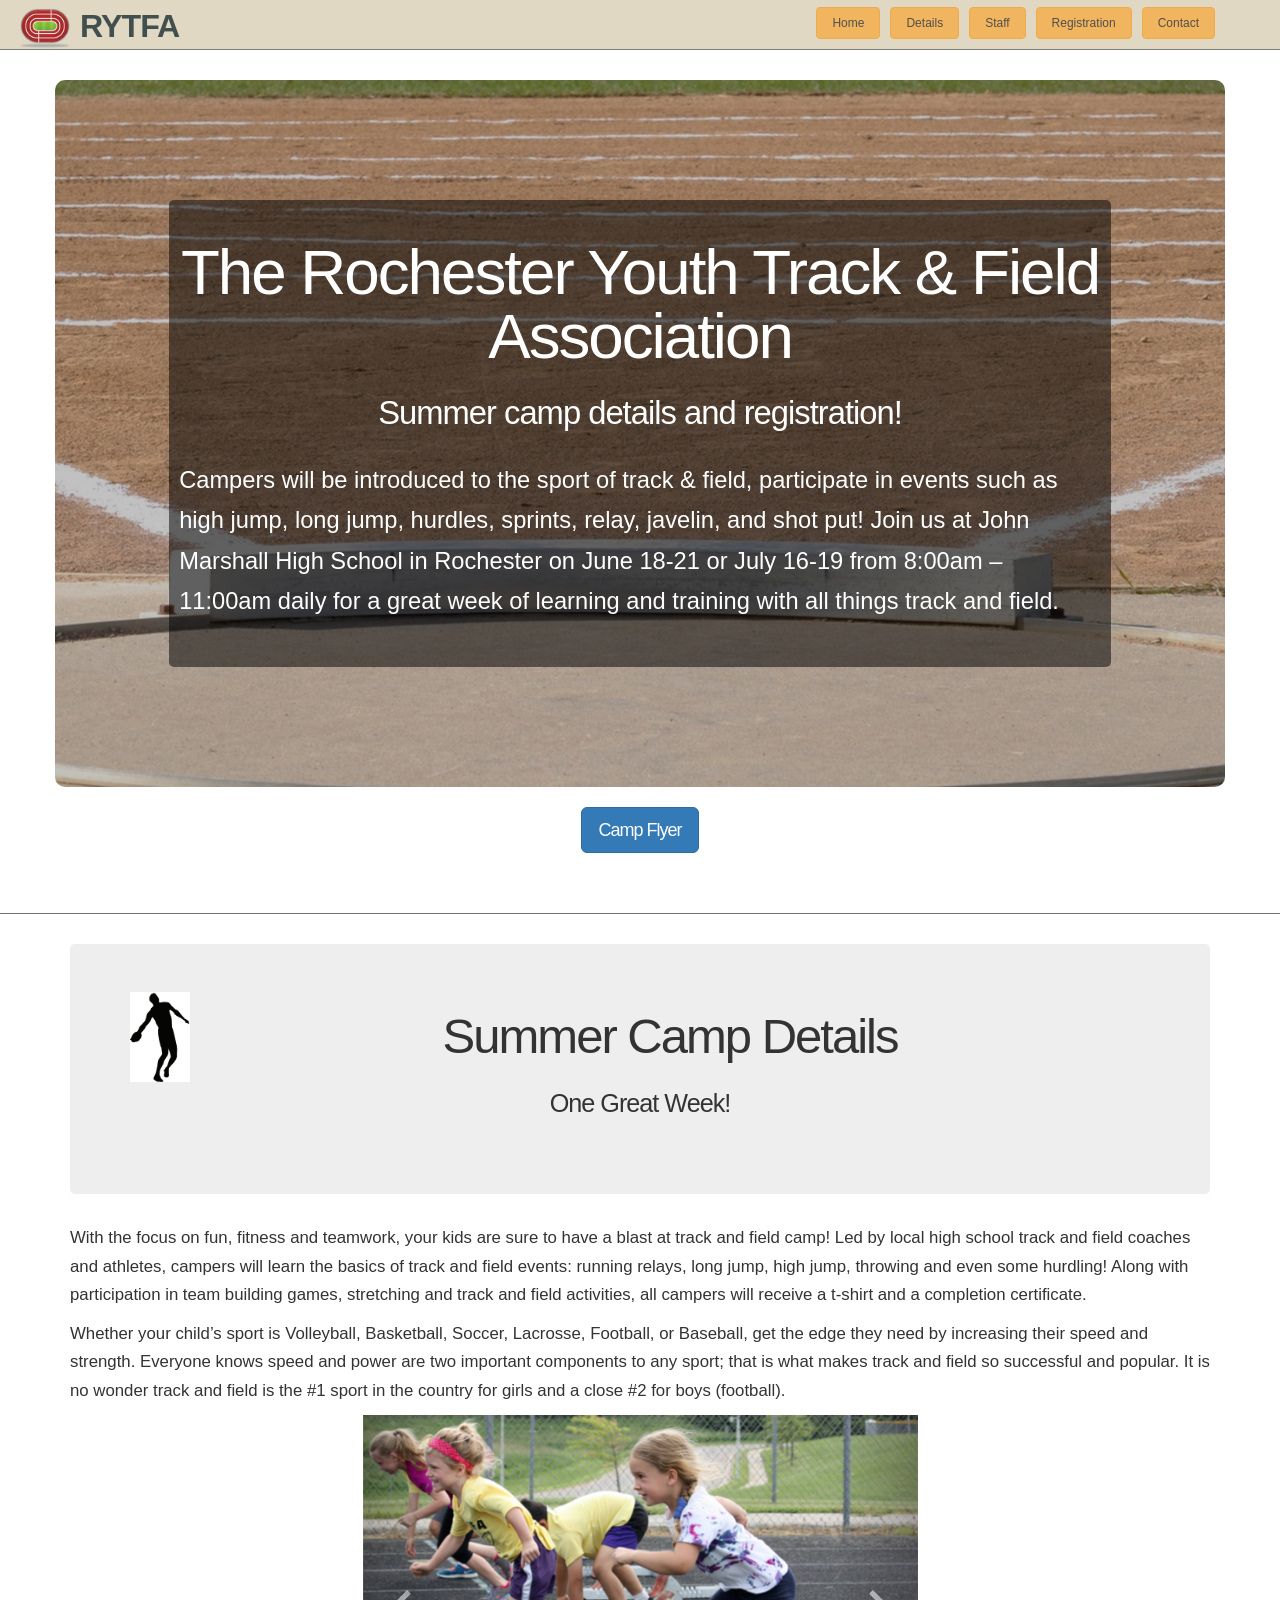
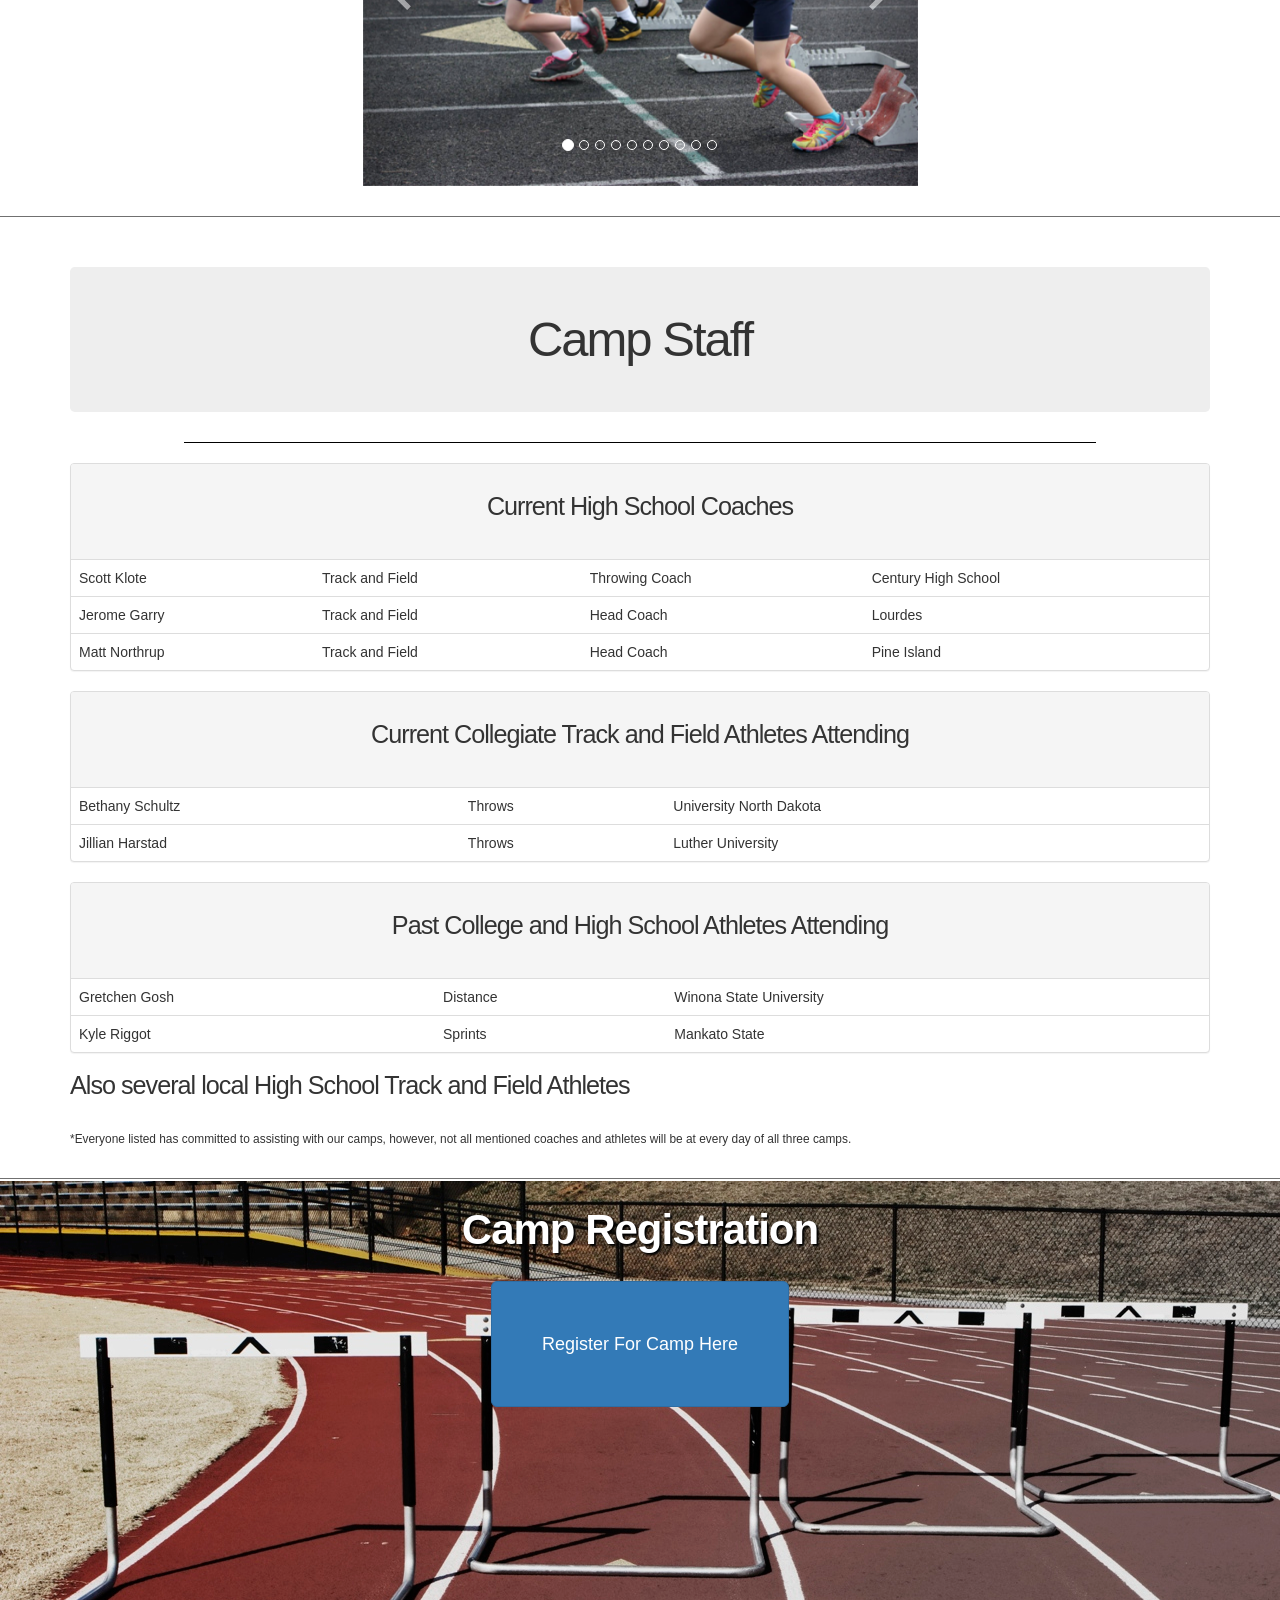
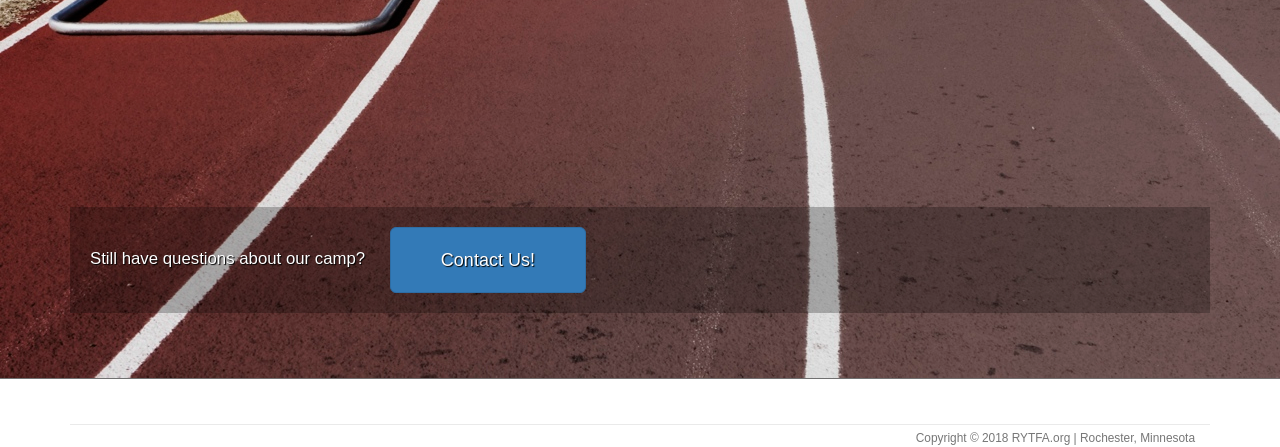
<file: index.html>
<!DOCTYPE html>
<html lang="en">

<head>
    <meta charset="UTF-8"/>
    <meta http-equiv="X-UA-Compatible" content="ie=edge"/>
    <title>RYTFA</title>
    <link href="assets/images/favicon.ico" rel="shortcut icon" type="image/x-icon"/>
    <!-- Bootstrap -->
    <link rel="stylesheet" href="https://stackpath.bootstrapcdn.com/bootstrap/4.1.2/css/bootstrap.min.css" integrity="sha384-Smlep5jCw/wG7hdkwQ/Z5nLIefveQRIY9nfy6xoR1uRYBtpZgI6339F5dgvm/e9B" crossorigin="anonymous" />
    <!-- Custom CSS -->
    <link rel="stylesheet" type="text/css" href="assets/css/indexStyle.css"/>
    <!-- jquery -->
    <script src="https://code.jquery.com/jquery-3.3.1.slim.min.js" integrity="sha384-q8i/X+965DzO0rT7abK41JStQIAqVgRVzpbzo5smXKp4YfRvH+8abtTE1Pi6jizo" crossorigin="anonymous"></script>
</head>

<body>
    <nav class="navbar navbar-fixed-top" role="navigation">

        <div class="navbar-left">
            <a id="home" href="index.html">
                <img alt="RYTFA" id="profpic" src="assets/images/track_icon-faea4f47ae13294df8a6a0cbee66538f.png">
                <div id="logo">rytfa</div>
            </a>
        </div>

        <div class="container justify-content-end" id="topContainer">
            <button id="littleRightNav" type="button" class="navbar-toggle" data-toggle="collapse" data-target="#navDropDown">
                <span class="sr-only">Toggle navigation</span>
                <span class="icon-bar"></span>
                <span class="icon-bar icon-bar2"></span>
                <span class="icon-bar icon-bar3"></span>
            </button>
            <ul class="nav navbar-right" id="bigRightNav">
                <li>
                    <a href="index.html#home1" class="scroll-link btn btn-xs btn-warning indexNav">Home</a>
                </li>

                <li>
                    <a href="index.html#details" class="scroll-link btn btn-xs btn-warning indexNav">Details</a>
                </li>

                <li>
                    <a href="index.html#staff" class="scroll-link btn btn-xs btn-warning indexNav">Staff</a>
                </li>

                <li>
                    <a href="index.html#registration" class="scroll-link btn btn-xs btn-warning indexNav">Registration</a>
                </li>

                <li>
                    <a href="contact.html" class="btn btn-xs btn-warning">Contact</a>
                </li>
            </ul>
        </div>

        <div id="navDropDown" class="navbar-collapse collapse in" aria-expanded="true">
            <ul class="nav navbar-nav navbar-right">
                <li>
                    <a href="index.html#home1" class="scroll-link btn btn-xs btn-warning indexNav" data-id="home">Home</a>
                </li>

                <li>
                    <a href="index.html#details" class="scroll-link btn btn-xs btn-warning indexNav" data-id="details">Details</a>
                </li>

                <li>
                    <a href="index.html#staff" class="scroll-link btn btn-xs btn-warning indexNav" data-id="staff">Staff</a>
                </li>

                <li>
                    <a href="index.html#registration" class="scroll-link btn btn-xs btn-warning indexNav" data-id="registration">Registration</a>
                </li>

                <li>
                    <a href="contact.html" class="btn btn-xs btn-warning">Contact</a>
                </li>
            </ul>
        </div>
    </nav>

    <div id="home1" class="page-section">

        <div class="container">

            <div class="scrollable-background row justify-content-center" id="finish-line">
                <div class="description col-md-offset-1 col-md-10 text-center" style="margin-top: 100px; margin-bottom: 100px;">
                    <h1> The Rochester Youth Track &amp; Field Association </h1>
                    <h3 style="text-align: center;"> Summer camp details and registration! </h3>
                    <p style="font-size: 1.3em;">
                        Campers will be introduced to the sport of track &amp; field, participate in events such as
                        high jump, long jump, hurdles,
                        sprints, relay, javelin, and shot put! Join us at John Marshall High School in Rochester on
                        June
                        18-21 or July 16-19 from 8:00am – 11:00am daily for a great week of learning and training with
                        all
                        things track and field.
                    </p>
                    <br>
                </div>
            </div>

            <h3 class="center">
                <a class="btn btn-lg btn-primary" href="assets/images/Camp_Flier_2018.pdf" target="_blank">Camp Flyer</a>
            </h3>
        </div>
    </div>

    <div id="details" class="page-section">

        <div class="container">

            <div class="center jumbotron" id="detailsJumbo">
                <span>
                    <img src="assets/images/throw_icon.jpg" alt="throw_icon" id="aside_icon_l" style="width: 60px; height: 90px;">
                </span>
                <h1> Summer Camp Details </h1>
                <h3 style="text-align: center;"> One Great Week! </h3>
            </div>
            <p>
                With the focus on fun, fitness and teamwork, your kids are sure to have a blast at track and field
                camp! Led by local high school track and field coaches and athletes, campers will learn the basics of
                track and field events: running relays, long jump, high jump, throwing and even some hurdling! Along
                with participation in team building games, stretching and track and field activities, all campers will
                receive a t-shirt and a completion certificate.
            </p>
            <p>
                Whether your child’s sport is Volleyball, Basketball, Soccer, Lacrosse, Football, or Baseball, get the
                edge they need by increasing their speed and strength. Everyone knows speed and power are two important
                components to any sport; that is what makes track and field so successful and popular. It is no wonder
                track and field is the #1 sport in the country for girls and a close #2 for boys (football).
            </p>
            <div class="row">
                <div class="col-md-offset-3 col-md-6">
                    <div id="carousel-example-generic" class="carousel slide" data-ride="carousel">
                        <!-- Indicators -->
                        <ol class="carousel-indicators">
                            <li data-target="#carousel-example-generic" data-slide-to="0" class="active"></li>
                            <li data-target="#carousel-example-generic" data-slide-to="1" class=""></li>
                            <li data-target="#carousel-example-generic" data-slide-to="2" class=""></li>
                            <li data-target="#carousel-example-generic" data-slide-to="3" class=""></li>
                            <li data-target="#carousel-example-generic" data-slide-to="4" class=""></li>
                            <li data-target="#carousel-example-generic" data-slide-to="5" class=""></li>
                            <li data-target="#carousel-example-generic" data-slide-to="6" class=""></li>
                            <li data-target="#carousel-example-generic" data-slide-to="7" class=""></li>
                            <li data-target="#carousel-example-generic" data-slide-to="8" class=""></li>
                            <li data-target="#carousel-example-generic" data-slide-to="9" class=""></li>
                        </ol>
                        <!-- Wrapper for slides -->
                        <div class="carousel-inner" role="listbox">
                            <div class="carousel-item active">
                                <img src="assets/images/camp_pic1s.png" alt="camp_pic1" class="w-100" id="carousel-img">
                            </div>
                            <div class="carousel-item">
                                <img src="assets/images/camp_pic2s.png" alt="camp_pic2" class="w-100" id="carousel-img">
                            </div>
                            <div class="carousel-item">
                                <img src="assets/images/camp_pic3s.png" alt="camp_pic3" class="w-100" id="carousel-img">
                            </div>
                            <div class="carousel-item">
                                <img src="assets/images/camp_pic4s.png" alt="camp_pic4" class="w-100" id="carousel-img">
                            </div>
                            <div class="carousel-item">
                                <img src="assets/images/camp_pic6s.png" alt="camp_pic6" class="w-100" id="carousel-img">
                            </div>
                            <div class="carousel-item">
                                <img src="assets/images/camp_pic7s.png" alt="camp_pic7" class="w-100" id="carousel-img">
                            </div>
                            <div class="carousel-item">
                                <img src="assets/images/camp_pic8s.png" alt="camp_pic8" class="w-100" id="carousel-img">
                            </div>
                            <div class="carousel-item">
                                <img src="assets/images/camp_pic9s.png" alt="camp_pic9" class="w-100" id="carousel-img">
                            </div>
                            <div class="carousel-item">
                                <img src="assets/images/camp_pic10s.png" alt="camp_pic10" class="w-100" id="carousel-img">
                            </div>
                            <div class="carousel-item">
                                <img src="assets/images/camp_pic11s.png" alt="camp_pic11" class="w-100" id="carousel-img">
                            </div>
                        </div>
                        <!-- Controls -->
                        <a class="left carousel-control carousel-control-prev" href="#carousel-example-generic" role="button"
                            data-slide="prev">
                            <span class="carousel-control-prev-icon" aria-hidden="true"></span>
                            <span class="sr-only">Previous</span>
                        </a>
                        <a class="right carousel-control carousel-control-next" href="#carousel-example-generic" role="button"
                            data-slide="next">
                            <span class="carousel-control-next-icon" aria-hidden="true"></span>
                            <span class="sr-only">Next</span>
                        </a>
                    </div>
                </div>
            </div>
        </div>
    </div>

    <div id="staff" class="page-section">

        <div class="container">
            <h1 class="center jumbotron" id="staffJumbo"> Camp Staff </h1>
            <hr>

            <div class="panel panel-default">
                <!-- Default panel contents -->
                <div class="panel-heading">
                    <h3 style="text-align: center;"> Current High School Coaches </h3>
                </div>

                <!-- Table -->
                <table class="table">
                    <tbody>
                        <tr>
                            <td> Scott Klote </td>
                            <td> Track and Field </td>
                            <td> Throwing Coach </td>
                            <td> Century High School </td>
                        </tr>
                        <tr>
                            <td> Jerome Garry </td>
                            <td> Track and Field </td>
                            <td> Head Coach </td>
                            <td> Lourdes </td>
                        </tr>
                        <tr>
                            <td> Matt Northrup </td>
                            <td> Track and Field </td>
                            <td> Head Coach </td>
                            <td> Pine Island </td>
                        </tr>
                    </tbody>
                </table>
            </div>

            <div class="panel panel-default">
                <!-- Default panel contents -->
                <div class="panel-heading">
                    <h3 style="text-align: center;"> Current Collegiate Track and Field Athletes Attending </h3>
                </div>

                <!-- Table -->
                <table class="table">
                    <tbody>
                        <tr>
                            <td> Bethany Schultz </td>
                            <td> Throws </td>
                            <td> University North Dakota </td>
                        </tr>
                        <tr>
                            <td> Jillian Harstad </td>
                            <td> Throws </td>
                            <td> Luther University </td>
                        </tr>
                    </tbody>
                </table>
            </div>

            <div class="panel panel-default">
                <!-- Default panel contents -->
                <div class="panel-heading">
                    <h3 style="text-align: center;"> Past College and High School Athletes Attending </h3>
                </div>

                <!-- Table -->
                <table class="table">
                    <tbody>
                        <tr>
                            <td> Gretchen Gosh </td>
                            <td> Distance </td>
                            <td> Winona State University </td>
                        </tr>
                        <tr>
                            <td> Kyle Riggot </td>
                            <td> Sprints </td>
                            <td> Mankato State </td>
                        </tr>
                        <tr>
                        </tr>
                    </tbody>
                </table>
            </div>

            <h3> Also several local High School Track and Field Athletes </h3>

            <small> *Everyone listed has committed to assisting with our camps, however, not all mentioned coaches and
                athletes will be at every day of all three camps. </small>
        </div>
    </div>

    <div id="registration" class="page-section">
        <div id="register" class="container">
            <h2> Camp Registration </h2>
            <div class="caption">
                <div class="center">
                    <a id="btn_lnk" href="https://campscui.active.com/orgs/RYTFA" target="_blank" class="btn btn-primary btn-lg"
                        style="padding-top: 50px; padding-bottom: 50px;">
                        <span id="btn_txt">Register For Camp Here</span>
                    </a>
                </div>
            </div>
            <div style="margin-top: 400px;">
                <p class="caption">
                    Still have questions about our camp?
                    <span style="margin-left: 20px;">
                        <a class="btn btn-lg btn-primary" href="contact.html">Contact Us!</a>
                    </span>
                </p>
            </div>
        </div>
    </div>

    <div class="container">
        <footer class="footer">
            <div class="container">
                <small>
                    <div class="pull-right">
                        Copyright © 2018 RYTFA.org | Rochester, Minnesota
                    </div>
                </small>
            </div>
        </footer>
    </div>


    <!-- Link to JS -->
    <script type="text/javascript" src="javascript.js"> </script>
    <!-- Link to Bootstrap JS -->
    <script src="https://maxcdn.bootstrapcdn.com/bootstrap/4.1.3/js/bootstrap.min.js"></script>
    <script src="https://ajax.googleapis.com/ajax/libs/jquery/3.2.1/jquery.min.js"></script>
</body>

</html>
</file>
<file: assets/css/indexStyle.css>
body {
    font-family: "Helvetica Neue", Helvetica, Arial, sans-serif;
    font-size: 14px;
    line-height: 1.42857143;
    color: #333333;
    background-color: #fff;
    
}

.navbar {
    height: 50px;
    padding: 2px 0px;
    background-color: #ddd4bc;
    z-index: 3;
    border-bottom: 1px solid #707070;
    opacity: 0.9;
    filter: alpha(opacity=90);
    position: sticky;
    position: -webkit-sticky;
}

.navbar-fixed-top {
    top: 0;
    border-width: 0 0 1px;
}

#profpic {
    display: block;
    text-indent: -9000px;
    width: 50px;
    height: 50px;
    margin-left: 20px;
    float: left;
}

#logo {
    float: left;
    margin-left: 10px;
    margin-right: 10px;
    font-size: 2.3em;
    color: #2d3c3a;
    text-transform: uppercase;
    letter-spacing: -1px;
    padding-top: 9px;
    font-weight: bold;
    line-height: 1;
}

.btn-warning {
    color: #3d3c3a;;
    background-color: #f0ad4e;
    border-color: #eea236;
    font-size: 12px;
}
.btn-warning:hover {
    color: #fff;
    background-color: #e7af61;
    border-color: #d58512; 
    text-decoration: underline;
    color: #1199bd;
}

ul {
    display: block;
}

.navbar li {
    color: #3d3c3a;
    margin-right: 10px;
    font-size: 1.2em;
}

nav .btn {
    font-size: 12px;
    padding: 5px 15px;
    margin-top:5px;
    display: block;
    line-height: 20px;
}

.navbar-right {
    margin-right: -15px;
    margin-bottom: 9px;
}

.navbar-left {
    margin-top: 2px;
    position: absolute;
}

.container {
    display: fixed;
    margin-right: auto;
    margin-left: auto;
    padding-left: 15px;
    padding-right: 15px;
}

#topContainer {
    margin-top:0px;
}

#littleRightNav {
    display: none;
}

.navbar-toggle {
    z-index: 4;
    border: 1px solid #F1B560;
    position: relative;
    float: right;
    margin-right: 15px;
    padding: 9px 10px;
    margin-top: 8px;
    margin-bottom: 4px;
    background-color: transparent;
    background-image: none;
    border-radius: 4px;
}


.sr-only {
    position: absolute;
    width: 1px;
    height: 1px;
    margin: -1px;
    padding: 0;
    overflow: hidden;
    clip: rect(0, 0, 0, 0);
    border: 0;
}

.icon-bar {
    z-index: 10;
    background-color: #42504E;
    display: block;
    width: 22px;
    height: 2px;
    border-radius: 1px;
    
}

.icon-bar2, .icon-bar3 {
    margin-top: 4px;
}

button {
    cursor: pointer;
}

.navbar-collapse {
    overflow-x: visible;
    padding-right: 15px;
    padding-left: 15px;
    border-top: 5px solid transparent;
    box-shadow: inset 0 1px 0 rgba(255, 255, 255, 0.1);
    -webkit-overflow-scrolling: touch;
    margin-right: 0px;
}

.navbar-nav {
    margin: 7.5px -15px;
}

#navDropDown li {
    font-size: 1.2em;
    color: #3d3c3a;
    margin-right: 10px;
}

/* body styling below */
/* contact page */
#new_contact {
    margin-top: 50px;
}

.jumbotron {
    padding: 30px 15px;
    margin-bottom: 30px;
    color: inherit;
    background-color: #eeeeee;
}

h2 {
    font-size: 2.2em;
    letter-spacing: -1px;
    margin-bottom: 30px;
    text-align: center;
    font-weight: normal;
    color: #777777;
    margin-top: 20px;
    line-height: 1;
}

#contact-form-icon {
    height: 25px;
    width: 25px;
    float: left;
    margin-top: 5px;
    margin-right: 10px;
}

.form-group {
    margin-bottom: 15px;
}

.contact-forms .a-form {
    padding-bottom: 5px;
}

.contact-forms {
    width: 100%;
    margin-top: -50px;
    height: 0px;
}

.form-control {
    display: block;
    width: 100%;
    height: 34px;
    padding: 6px 12px;
    font-size: 14px;
    line-height: 1.42857143;
    color: #555555;
    background-color: #fff;
    background-image: none;
    border: 1px solid #ccc;
    border-radius: 4px;
    -webkit-box-shadow: inset 0 1px 1px rgba(0, 0, 0, 0.075);
    box-shadow: inset 0 1px 1px rgba(0, 0, 0, 0.075);
    -webkit-transition: border-color ease-in-out 0.15s, box-shadow ease-in-out 0.15s;
    -o-transition: border-color ease-in-out 0.15s, box-shadow ease-in-out 0.15s;
    transition: border-color ease-in-out 0.15s, box-shadow ease-in-out 0.15s;
    height: auto;
}

form.btn, input.btn, #cancelBtn{
    display: inline-block;
    margin-bottom: 0;
    font-weight: normal;
    text-align: center;
    vertical-align: middle;
    touch-action: manipulation;
    cursor: pointer;
    background-image: none;
    border: 1px solid transparent;
    white-space: nowrap;
    padding: 6px 12px;
    font-size: 14px;
    line-height: 1.42857143;
    border-radius: 4px;
    -webkit-user-select: none;
    -moz-user-select: none;
    -ms-user-select: none;
    user-select: none;
}

input.btn-default {
    color: #333;
    background-color: #fff;
    border-color: #ccc;
    float: left;
    margin-left: 132px;
}

.col-md-6, .col-md-5 {
    float: left;
}

a {
    color: #337ab7;
}

footer {
    margin-top: 45px;
    padding-top: 5px;
    border-top: 1px solid #eaeaea;
    color: #777777;
}

small, .small {
    font-size: 85%;
}

footer .pull-right {
    float: right;
}

#cancelBtn {
    padding-left: 15.8px;
}
#cancelBtn:hover {
    color:black;
}

::placeholder { /* Chrome, Firefox, Opera, Safari 10.1+ */
    opacity: 0.8 !important;
}

:-ms-input-placeholder { /* Internet Explorer 10-11 */
    opacity: 0.8 !important;
}

::-ms-input-placeholder { /* Microsoft Edge */
    opacity: 0.8 !important;
}

input.btn-default:hover {
    background-color:#e6e6e6;
}

/* media queries */
@media (max-width: 767px){
    #bigRightNav {
        display: none;
    }
    #littleRightNav {
        display: block;
    }
    .container {
        max-width: 760px;
        margin:0px;
    }
    .navbar-toggle {
        margin-right:0px;
    }
}
@media (min-width: 768px){
    .container {
        max-width: 750px;
    }
    #navDropDown {
        display: none;
    }
}

@media (min-width: 992px){
    .container {
       max-width: 970px;
    }
}

@media (min-width: 1200px){
    .container {
        max-width: 1170px;
    }
}

/* contact page media queries */
@media (max-width: 991px){
    .jumbotron {
        padding: 48px 60px;
        height: 176px;
        width:100%;
    }
    .col-md-6 {
        -ms-flex: 0 0 50%;
        flex: 1 0 50%;
        max-width: 100%;
    }
    .contact-forms {
        width: 100%;
        margin-top: -50px;
        height: 316px;
    }
    #contactFormBox {
        height: 316px;
        width: 750px;
        max-width:100%;
    }
    #cancelBtn {
        float: left;
    }
    input.btn-default {
        margin-left: 95px;
    }
    form#new_contact {
        margin-top: 35px;
    }
}
@media (min-width: 992px){
    /* .col-md-offset-1 {
        margin-left: 8.33333333%;
    } */
    .contact-forms {
        width: 72px;
        margin-top: 0px;
        height: 0px;
        margin-left: 74px;
    }
    input.btn-default {
        color: #333;
        background-color: #fff;
        border-color: #ccc;
        float: left;
        margin-left: 92px;
    }
    .jumbotron {
        padding: 48px 60px;
        height: 206px;
    }

}
@media (min-width: 1200px){
    /* .col-md-offset-1 {
        margin-left: 8.33333333%;
    } */
    .contact-forms {
        width: 72px;
        margin-top: 0px;
        height: 0px;
        margin-left: 92px;
    }
    input.btn-default {
        color: #333;
        background-color: #fff;
        border-color: #ccc;
        float: left;
        margin-left: 132px;
    }
}
@media (max-width: 767px){
    .jumbotron {
        padding: 30px 15px;
        margin-bottom: 30px;
        height: 140px;
    }
}
@media (max-width: 509px){
    .jumbotron {

        height: 170px;
    }
}

/* additions to index file  */
.page-section {
    width: 100%;
    min-height: 800px;
    padding: 30px 0;
    border-bottom: 1px solid #707070;
}
h1 {

    letter-spacing: -2px;
    margin-bottom: 30px;
    text-align: center;
    line-height:1;
    margin-top: 20px;
    font-family: inherit;
    font-weight: 500;
}   

.page-section h1 {
    font-size: 3.5em;
}

.center {
    text-align: center;
}

h3 {
    font-size: 1.8em;
    letter-spacing: -1px;
    margin-bottom: 30px;
    text-align: justify;
    font-weight: normal;
    margin-top: 20px;
    line-height: 1;
}

p {
    font-size: 1.1em;
    line-height: 1.7em;
    text-align: left;
    margin: 0 0 10px;
}

.page-section p {
    font-size: 1.2em;
    font-weight: 200;
}

.btn-lg{
    padding: 10px 16px;
    font-size: 18px;
    line-height: 1.3333333;
    border-radius: 6px;
}

.btn-primary {
    color: #fff;
    background-color: #337ab7;
    border-color: #2e6da4;
}

.btn-primary:hover {
    background-color: #28608f;
}

#detailsJumbo{
    height:250px;
}

#aside_icon_l {
    float: left;
}

/* additional media queries for index page */
@media (min-width: 992px){
    .col-md-offset-3 {
        margin-left: 25%;
    }
}

@media (min-width: 992px){
    .col-md-6 {
        width: 50%;
    }
}

@media (max-width: 991px){
    .col-md-10 {
        max-width: 100%;
        flex: 1;
    }
}

@media (min-width: 768px){
    #staffJumbo {
        height:145px;
    }
}

@media (max-width: 767px){
    #staffJumbo {
        padding: 30px 15px;
        margin-bottom: 30px;
        height: 109px;
    }
}

hr {
    width: 80%;
    height: 0;
    max-height: 0;
    font-size: 1px;
    line-height: 0;
    clear: both;
    border-top: 1px solid #000;
    margin-top: 20px;
    margin-bottom: 20px;
}

.panel {
    margin-bottom: 20px;
    background-color: #fff;
    border: 1px solid transparent;
    border-radius: 4px;
    -webkit-box-shadow: 0 1px 1px rgba(0, 0, 0, 0.05);
    box-shadow: 0 1px 1px rgba(0, 0, 0, 0.05);
    border-color: #ddd;
}

.panel-default > .panel-heading {
    color: #333333;
    background-color: #f5f5f5;
    border-color: #ddd;
}

.panel-heading {
    padding: 10px 15px;
    border-top-right-radius: 3px;
    border-top-left-radius: 3px;
}

.panel > .table {
    margin-bottom: 0px;
}

.table > tbody > tr > td{
    padding: 8px;
    line-height: 1.42857143;
    vertical-align: top;
    border-top: 1px solid #ddd;
}

.page-section#registration {
    background: url(../../assets/images/hurdles.jpg) bottom center no-repeat;
}

.page-section h2 {
    font-size: 3em;
    font-weight: 900;
    color: #fff;
    margin: 0 0 30px;
    text-shadow: 2px 2px 2px #000;
}

.page-section p.caption {
    color: #fff;
    padding: 20px;
    background: url(../../assets/images/trans_black_25.png);
    text-shadow: 1px 1px 1px #000;
}

/* registration */
/* ------------------------------------------- */
#register .btn {
    padding-left: 50px;
    padding-right: 50px;
    padding-bottom: 20px;
    padding-top: 20px; }
  
  /* coaches */
  /* ------------------------------------------- */
  .col-md-6 .jumbotron {
    padding: 5px;
    border: 1px solid;
    border-radius: 10px; }
  
  .coaches-container {
    max-width: 100%;
    max-height: 100%;
    height: auto;
    width: auto;
    float: left;
    overflow: hidden; }
  
  .coaches-container img {
    display: block; }
  
  .portrait img {
    max-width: 100%;
    width: 100%;
    margin: 0 auto;
    padding-bottom: 10px; }
  
  /* Testimonials */
  /* ------------------------------------------- */
  #carousel-img {
    margin-left: auto;
    margin-right: auto; }
  
  /* intro */
  /* ------------------------------------------- */
  .scrollable-background#finish-line {
    padding: 20px;
    background-color: #F5F5F5;
    background-position: center;
    background-attachment: fixed;
    border-radius: 10px;
    background-image: url(../../assets/images/shot-put1.jpg); }
    .scrollable-background#finish-line h1 {
      color: #fff;
      padding-top: 10px; }
    .scrollable-background#finish-line h2 {
      color: #fff;
      padding-top: 10px; }
    .scrollable-background#finish-line .description {
      color: #fff;
      background-color: rgba(0, 0, 0, 0.5);
      padding: 10px;
      border-radius: 5px;
      font-size: 1.3em;
      font-weight: normal; }

      .carousel {
        position: relative; }
      
      .carousel-inner {
        position: relative;
        overflow: hidden;
        width: 100%; }
        .carousel-inner > .item {
          display: none;
          position: relative;
          -webkit-transition: 0.6s ease-in-out left;
          -o-transition: 0.6s ease-in-out left;
          transition: 0.6s ease-in-out left; }
          .carousel-inner > .item > img,
          .carousel-inner > .item > a > img {
            display: block;
            max-width: 100%;
            height: auto;
            line-height: 1; }
          @media all and (transform-3d), (-webkit-transform-3d) {
            .carousel-inner > .item {
              -webkit-transition: -webkit-transform 0.6s ease-in-out;
              -moz-transition: -moz-transform 0.6s ease-in-out;
              -o-transition: -o-transform 0.6s ease-in-out;
              transition: transform 0.6s ease-in-out;
              -webkit-backface-visibility: hidden;
              -moz-backface-visibility: hidden;
              backface-visibility: hidden;
              -webkit-perspective: 1000;
              -moz-perspective: 1000;
              perspective: 1000; }
              .carousel-inner > .item.next, .carousel-inner > .item.active.right {
                -webkit-transform: translate3d(100%, 0, 0);
                transform: translate3d(100%, 0, 0);
                left: 0; }
              .carousel-inner > .item.prev, .carousel-inner > .item.active.left {
                -webkit-transform: translate3d(-100%, 0, 0);
                transform: translate3d(-100%, 0, 0);
                left: 0; }
              .carousel-inner > .item.next.left, .carousel-inner > .item.prev.right, .carousel-inner > .item.active {
                -webkit-transform: translate3d(0, 0, 0);
                transform: translate3d(0, 0, 0);
                left: 0; } }
        .carousel-inner > .active,
        .carousel-inner > .next,
        .carousel-inner > .prev {
          display: block; }
        .carousel-inner > .active {
          left: 0; }
        .carousel-inner > .next,
        .carousel-inner > .prev {
          position: absolute;
          top: 0;
          width: 100%; }
        .carousel-inner > .next {
          left: 100%; }
        .carousel-inner > .prev {
          left: -100%; }
        .carousel-inner > .next.left,
        .carousel-inner > .prev.right {
          left: 0; }
        .carousel-inner > .active.left {
          left: -100%; }
        .carousel-inner > .active.right {
          left: 100%; }
      
      .carousel-control {
        position: absolute;
        top: 0;
        left: 0;
        bottom: 0;
        width: 15%;
        opacity: 0.5;
        filter: alpha(opacity=50);
        font-size: 20px;
        color: #fff;
        text-align: center;
        text-shadow: 0 1px 2px rgba(0, 0, 0, 0.6); }
        .carousel-control.left {
          background-image: -webkit-linear-gradient(left, rgba(0, 0, 0, 0.5) 0%, rgba(0, 0, 0, 0.0001) 100%);
          background-image: -o-linear-gradient(left, rgba(0, 0, 0, 0.5) 0%, rgba(0, 0, 0, 0.0001) 100%);
          background-image: linear-gradient(to right, rgba(0, 0, 0, 0.5) 0%, rgba(0, 0, 0, 0.0001) 100%);
          background-repeat: repeat-x;
          filter: progid:DXImageTransform.Microsoft.gradient(startColorstr='#80000000', endColorstr='#00000000', GradientType=1); }
        .carousel-control.right {
          left: auto;
          right: 0;
          background-image: -webkit-linear-gradient(left, rgba(0, 0, 0, 0.0001) 0%, rgba(0, 0, 0, 0.5) 100%);
          background-image: -o-linear-gradient(left, rgba(0, 0, 0, 0.0001) 0%, rgba(0, 0, 0, 0.5) 100%);
          background-image: linear-gradient(to right, rgba(0, 0, 0, 0.0001) 0%, rgba(0, 0, 0, 0.5) 100%);
          background-repeat: repeat-x;
          filter: progid:DXImageTransform.Microsoft.gradient(startColorstr='#00000000', endColorstr='#80000000', GradientType=1); }
        .carousel-control:hover, .carousel-control:focus {
          outline: 0;
          color: #fff;
          text-decoration: none;
          opacity: 0.9;
          filter: alpha(opacity=90); }
        .carousel-control .icon-prev,
        .carousel-control .icon-next,
        .carousel-control .glyphicon-chevron-left,
        .carousel-control .glyphicon-chevron-right {
          position: absolute;
          top: 50%;
          z-index: 5;
          display: inline-block; }
        .carousel-control .icon-prev,
        .carousel-control .glyphicon-chevron-left {
          left: 50%;
          margin-left: -10px; }
        .carousel-control .icon-next,
        .carousel-control .glyphicon-chevron-right {
          right: 50%;
          margin-right: -10px; }
        .carousel-control .icon-prev,
        .carousel-control .icon-next {
          width: 20px;
          height: 20px;
          margin-top: -10px;
          line-height: 1;
          font-family: serif; }
        .carousel-control .icon-prev:before {
          content: '\2039'; }
        .carousel-control .icon-next:before {
          content: '\203a'; }
      
      .carousel-indicators {
        position: absolute;
        bottom: 10px;
        left: 50%;
        z-index: 15;
        width: 60%;
        margin-left: -30%;
        padding-left: 0;
        list-style: none;
        text-align: center;
        margin-bottom: 10px;
        margin-right:0px;
        display: block; }
        .carousel-indicators li {
          display: inline-block;
          width: 10px;
          height: 10px;
          margin: 1px;
          text-indent: -999px;
          border: 1px solid #fff;
          border-radius: 10px;
          cursor: pointer;
          background-color: #000 \9;
          background-color: transparent; }
        .carousel-indicators .active {
          margin: 0;
          width: 12px;
          height: 12px;
          background-color: #fff; }
      
      .carousel-caption {
        position: absolute;
        left: 15%;
        right: 15%;
        bottom: 20px;
        z-index: 10;
        padding-top: 20px;
        padding-bottom: 20px;
        color: #fff;
        text-align: center;
        text-shadow: 0 1px 2px rgba(0, 0, 0, 0.6); }
        .carousel-caption .btn {
          text-shadow: none; }
      
      @media screen and (min-width: 768px) {
        .carousel-control .glyphicon-chevron-left,
        .carousel-control .glyphicon-chevron-right,
        .carousel-control .icon-prev,
        .carousel-control .icon-next {
          width: 30px;
          height: 30px;
          margin-top: -15px;
          font-size: 30px; }
        .carousel-control .glyphicon-chevron-left,
        .carousel-control .icon-prev {
          margin-left: -15px; }
        .carousel-control .glyphicon-chevron-right,
        .carousel-control .icon-next {
          margin-right: -15px; }
      
        .carousel-caption {
          left: 20%;
          right: 20%;
          padding-bottom: 30px; }
      
        .carousel-indicators {
          bottom: 20px; } }
      .clearfix:before, .clearfix:after {
        content: " ";
        display: table; }
      .clearfix:after {
        clear: both; }
</file>
